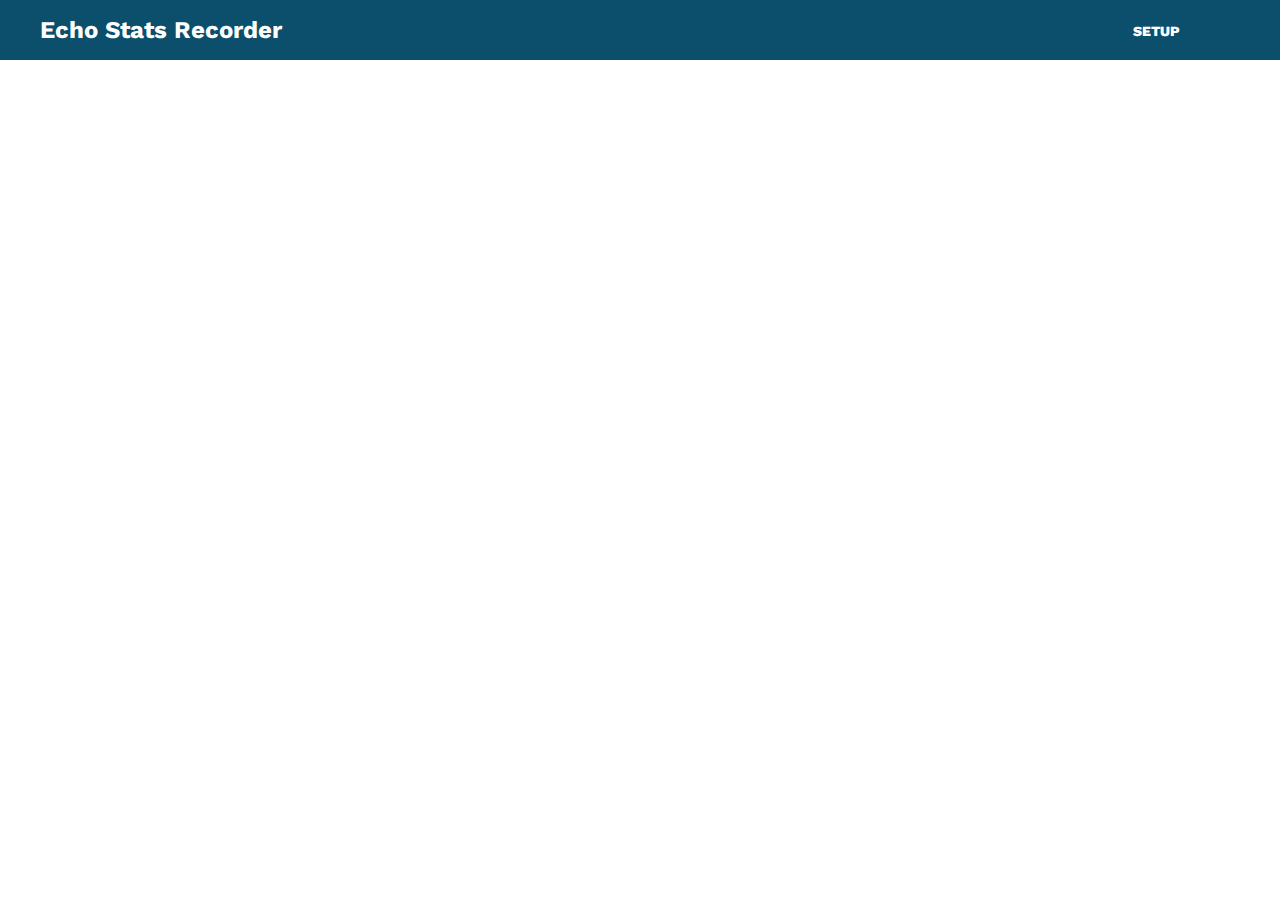
<file: index.html>
<html>
<link rel="stylesheet" href="styles.css">
<nav>
    <ul>
        <li><a href="/website/setup.html">Setup</a></li>

    </ul>
</nav>

<header>
    <h1> Echo Stats Recorder </h1>
    <div class="container">
      <h1 class="logo"></h1>
    </div>
  </header>
  <body>
      <br>
   <h2> </h2>
   <br>
   <h2> </h2>

  </body>
  </html>
</file>
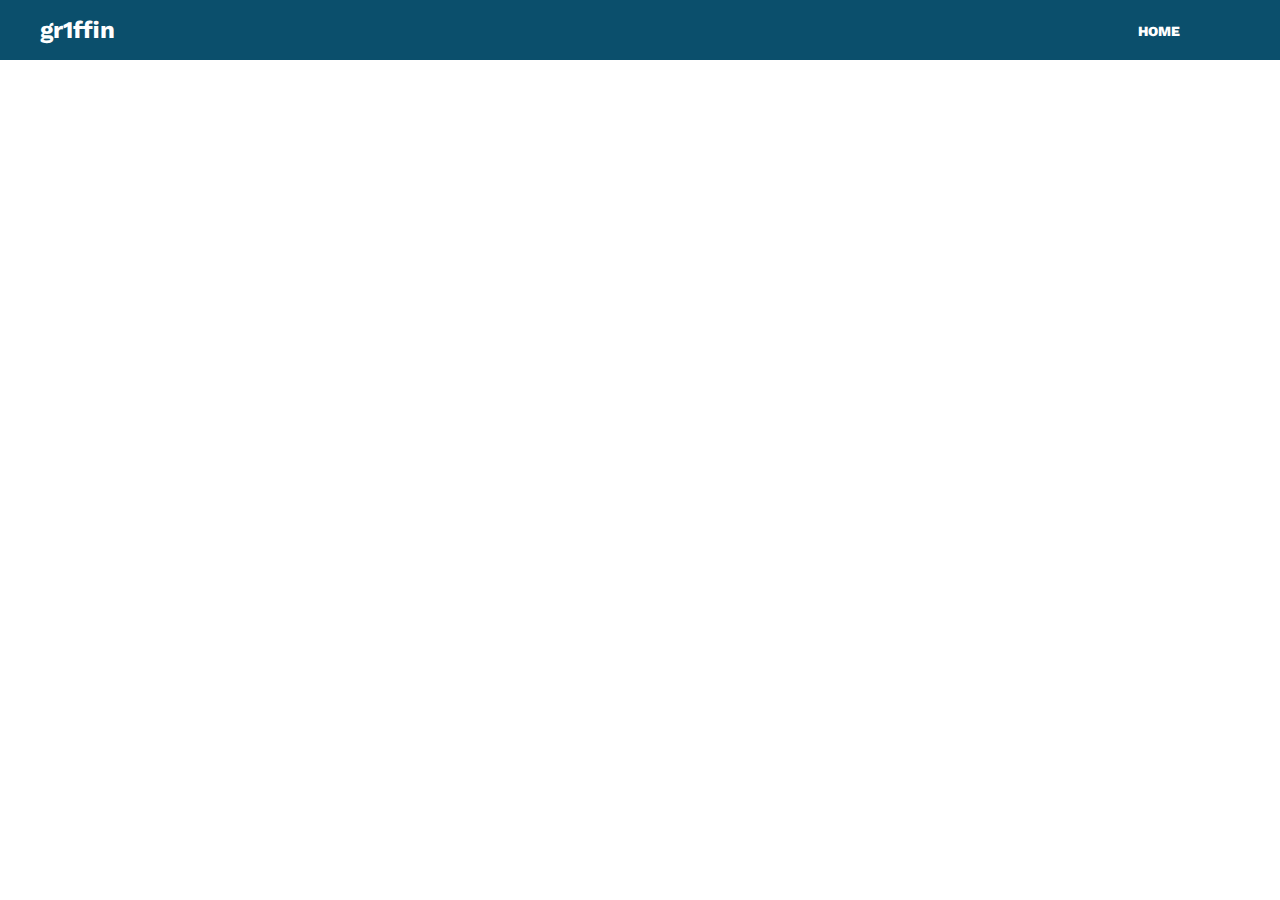
<file: setup.html>
<html>
    <head>
        <style>
            h2 {
                text-decoration: underline;
                font-size: 30px;
                text-align: center;
            }
            p {
                padding-left: 40px;
                font-size: 20px;
            }
        </style>
    </head>
<link rel="stylesheet" href="styles.css">
<nav>
    <ul>
        <li><a href="/website/index.html">Home</a></li>
    </ul>
</nav>

<header>
    <a href="/index.html"><h1> gr1ffin </h1></a>
    <div class="container">
      <h1 class="logo"></h1>
    </div>
  </header>
  <body>
      <br>
  


  </body>
  </html>
</file>
<file: styles.css>
@import url('https://fonts.googleapis.com/css?family=Work+Sans:400,600');
body {
	margin: 0;
	background: #ffffff;
	font-family: 'Work Sans', sans-serif;
	font-weight: 800;
  color: rgb(66, 66, 66);
}

.container {
	width: 80%;
	margin: 0 auto;
}

header {
  background: #0B4F6C;
}

header::after {
  content: '';
  display: table;
  clear: both;
}

.logo {
  float: left;
  padding: 10px 0;
}

nav {
  float: right;
  padding-right: 100px;
}

nav ul {
  margin: 0;
  padding: 0;
  list-style: none;
}

nav li {
  display: inline-block;
  margin-left: 70px;
  padding-top: 23px;

  position: relative;
}

nav a {
  color: #ffffff;
  text-decoration: none;
  text-transform: uppercase;
  font-size: 14px;
}

nav a:hover {
  color: #01BAEF;
}

nav a::before {
  content: '';
  display: block;
  height: 5px;
  background-color: #01BAEF;

  position: absolute;
  top: 0;
  width: 0%;

  transition: all ease-in-out 250ms;
}

nav a:hover::before {
  width: 100%;
}

h1 {
    float: left;
    font-size: 24px;
    padding-left: 40px;
    color: white;
}

p {
    margin-left: 20px
}

h2 {
    margin-left: 40px;
    margin-right: 40px;
}

p {
  margin-left: 40px;
  margin-right: 40px;
}
 
h3 {
  margin-left: 40px;
  margin-right: 40px;
}

margin  {
  margin-left: 40px;
}

img { 
  width: 1400px;
  margin-left: 60px;
}
</file>
